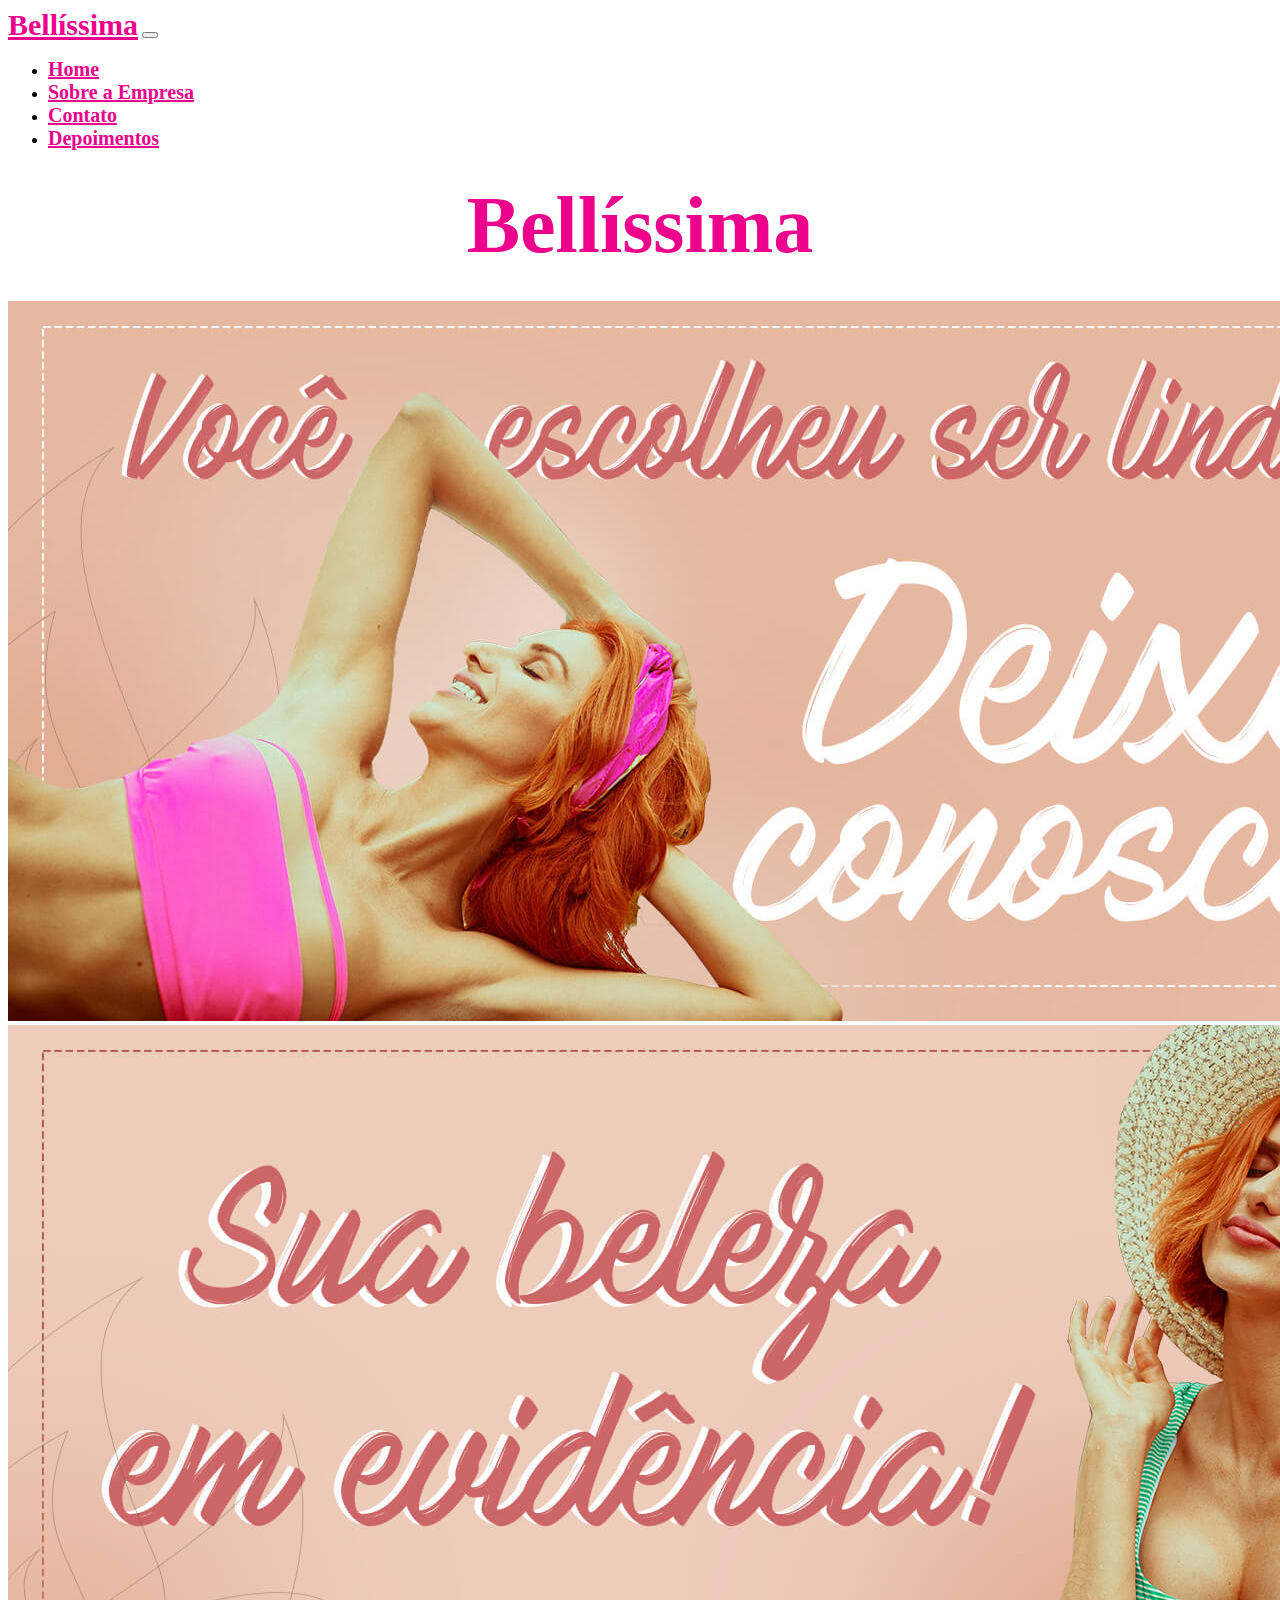
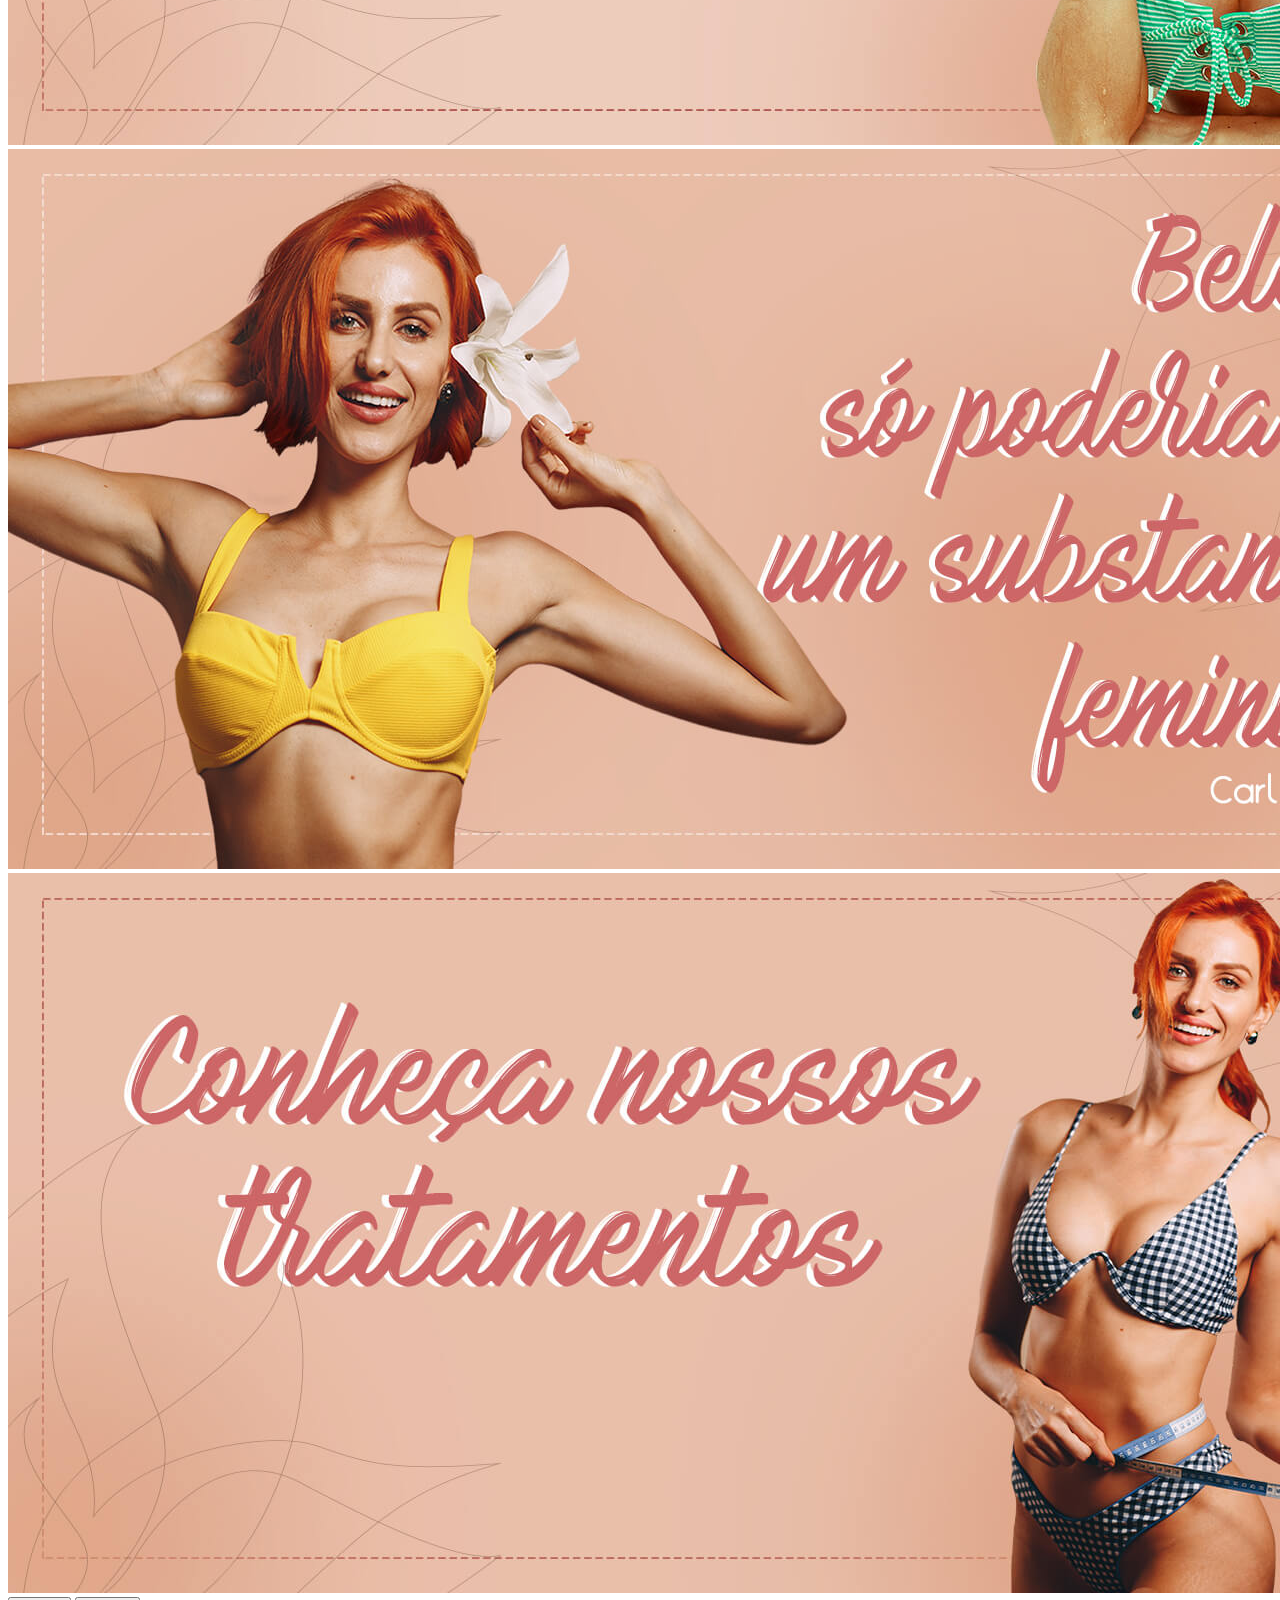
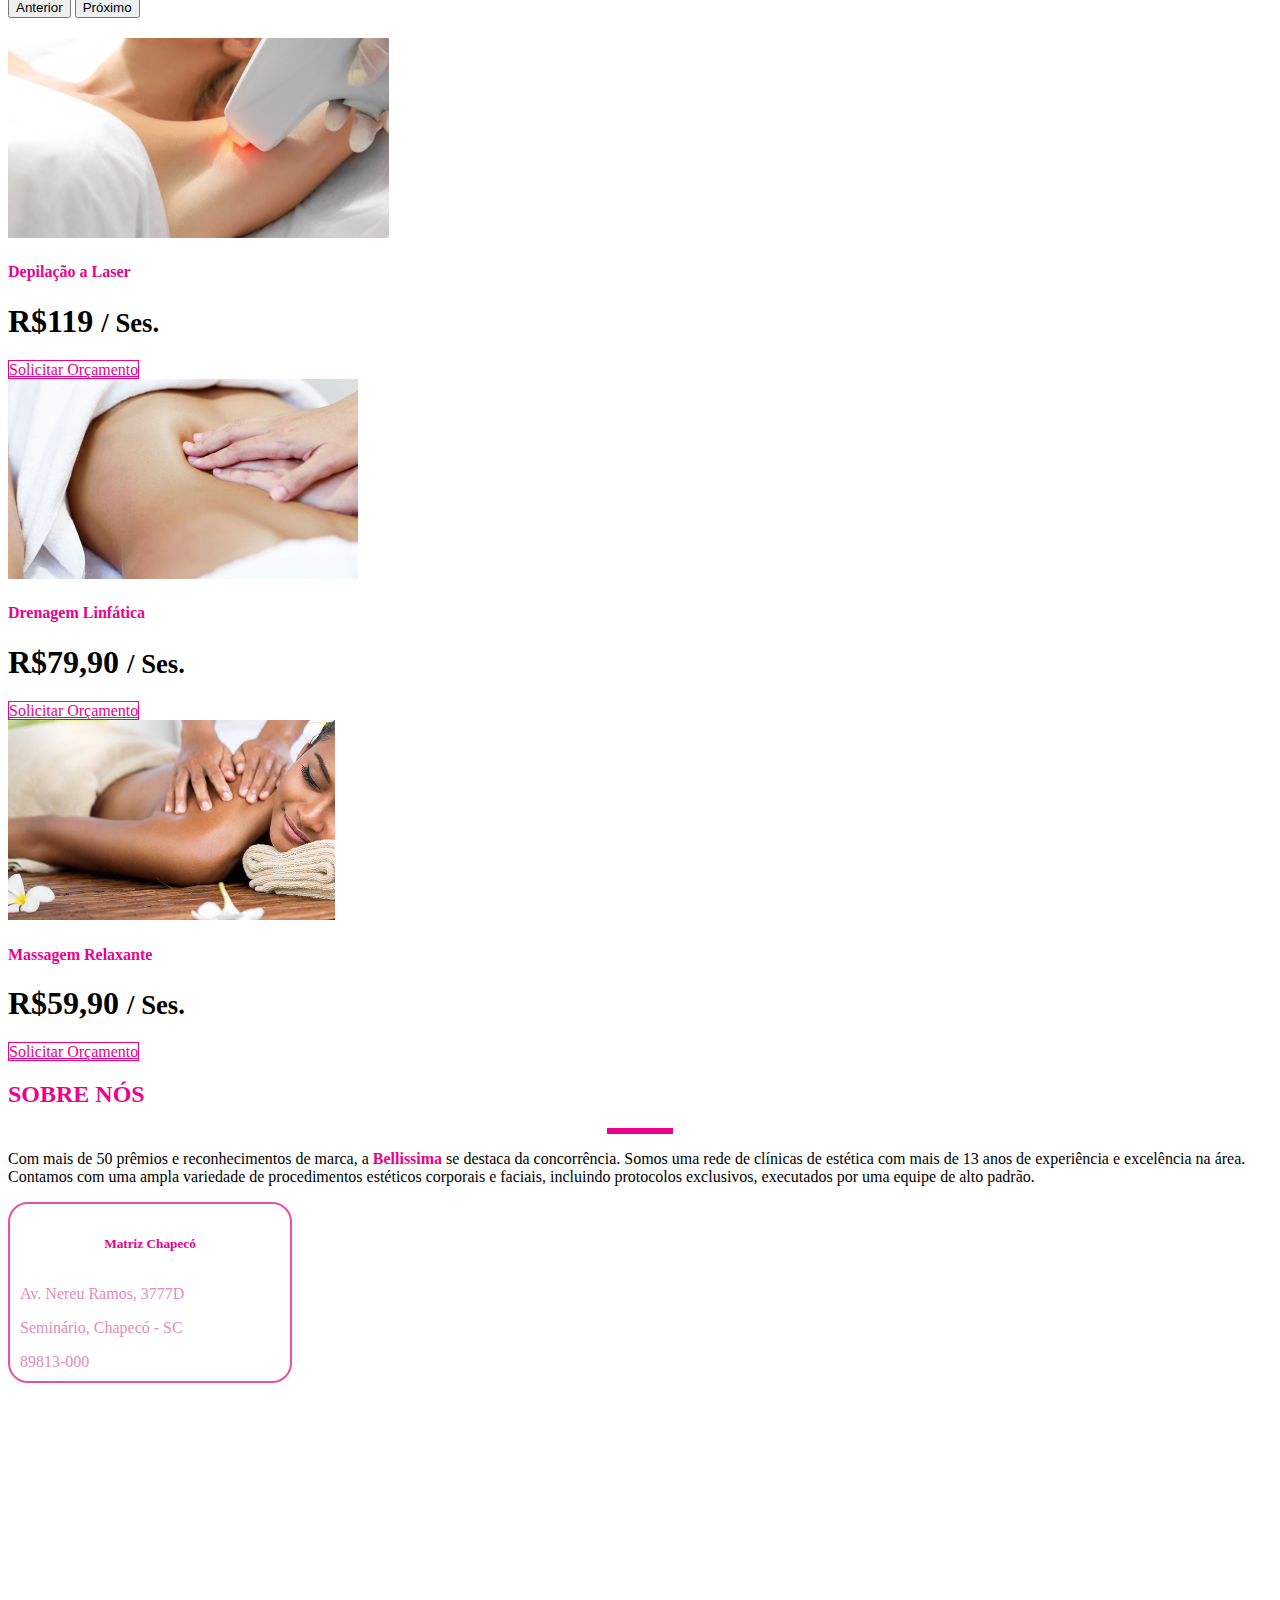
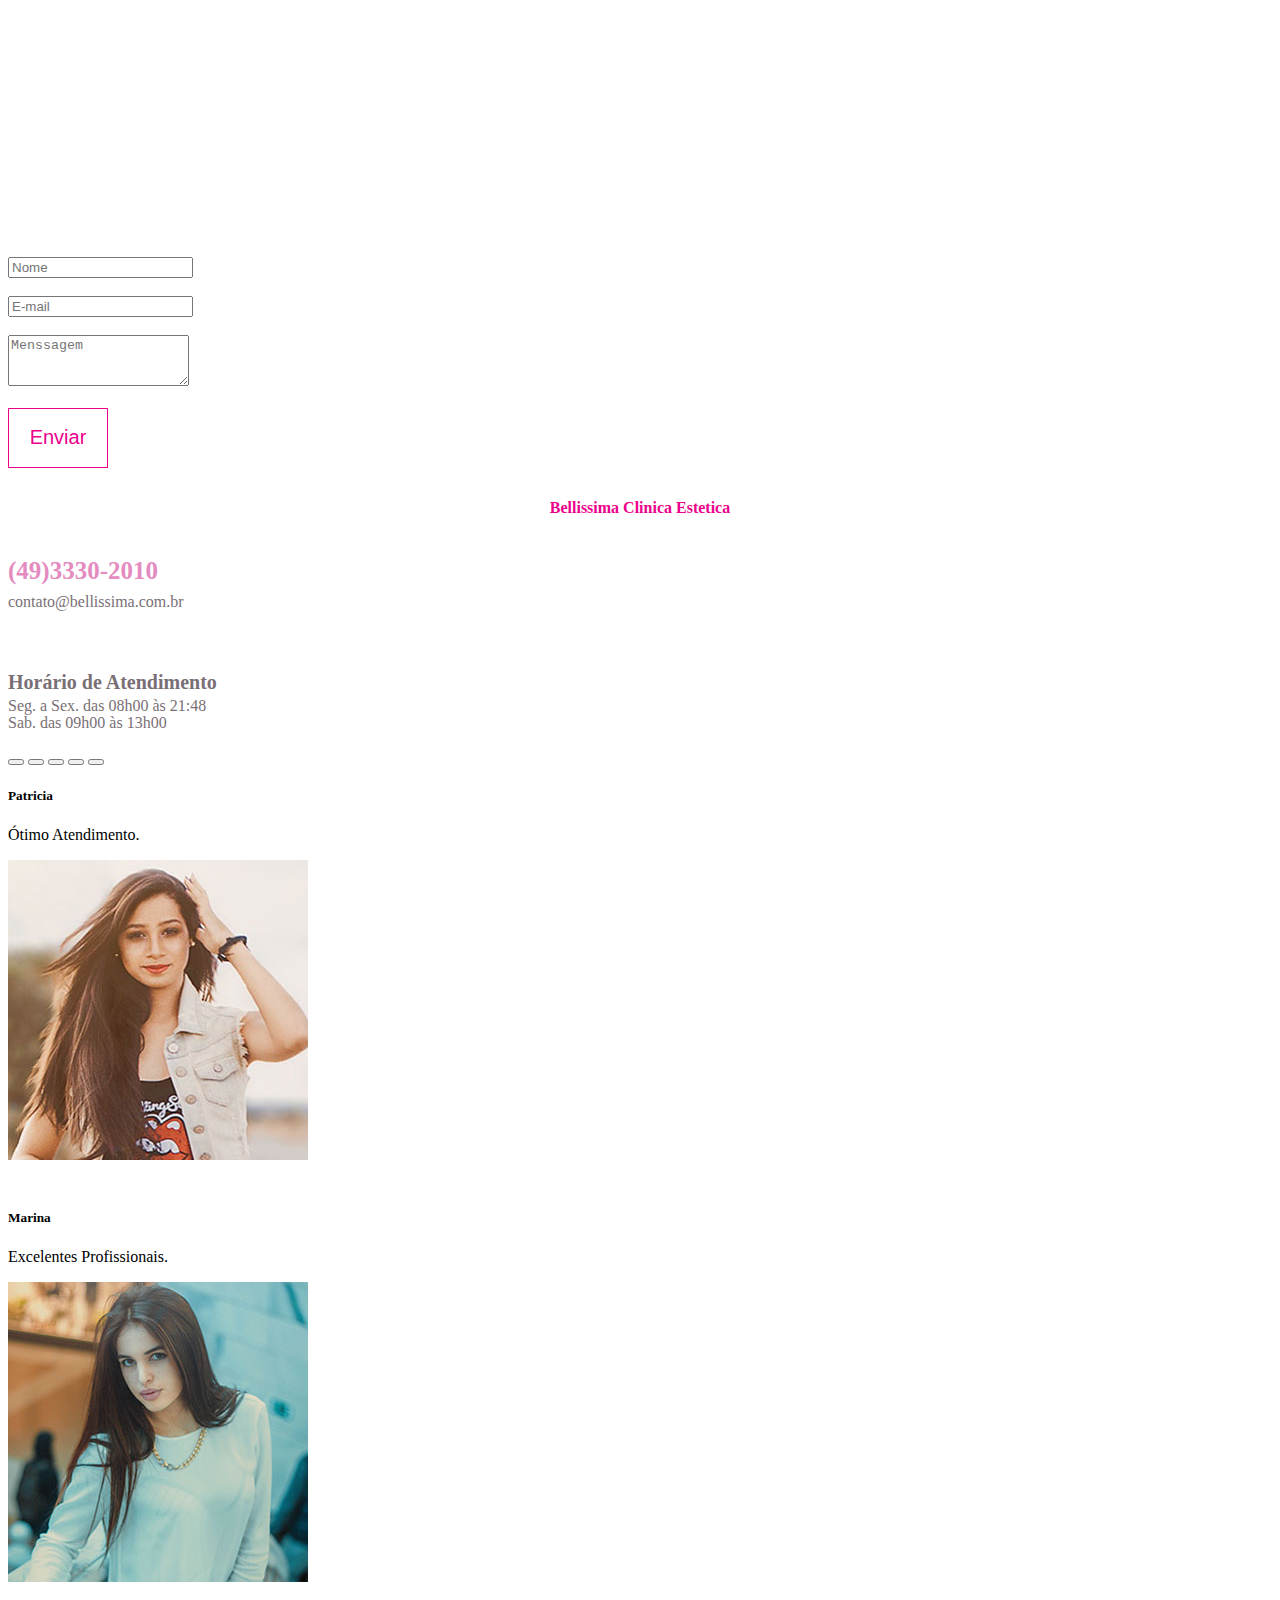
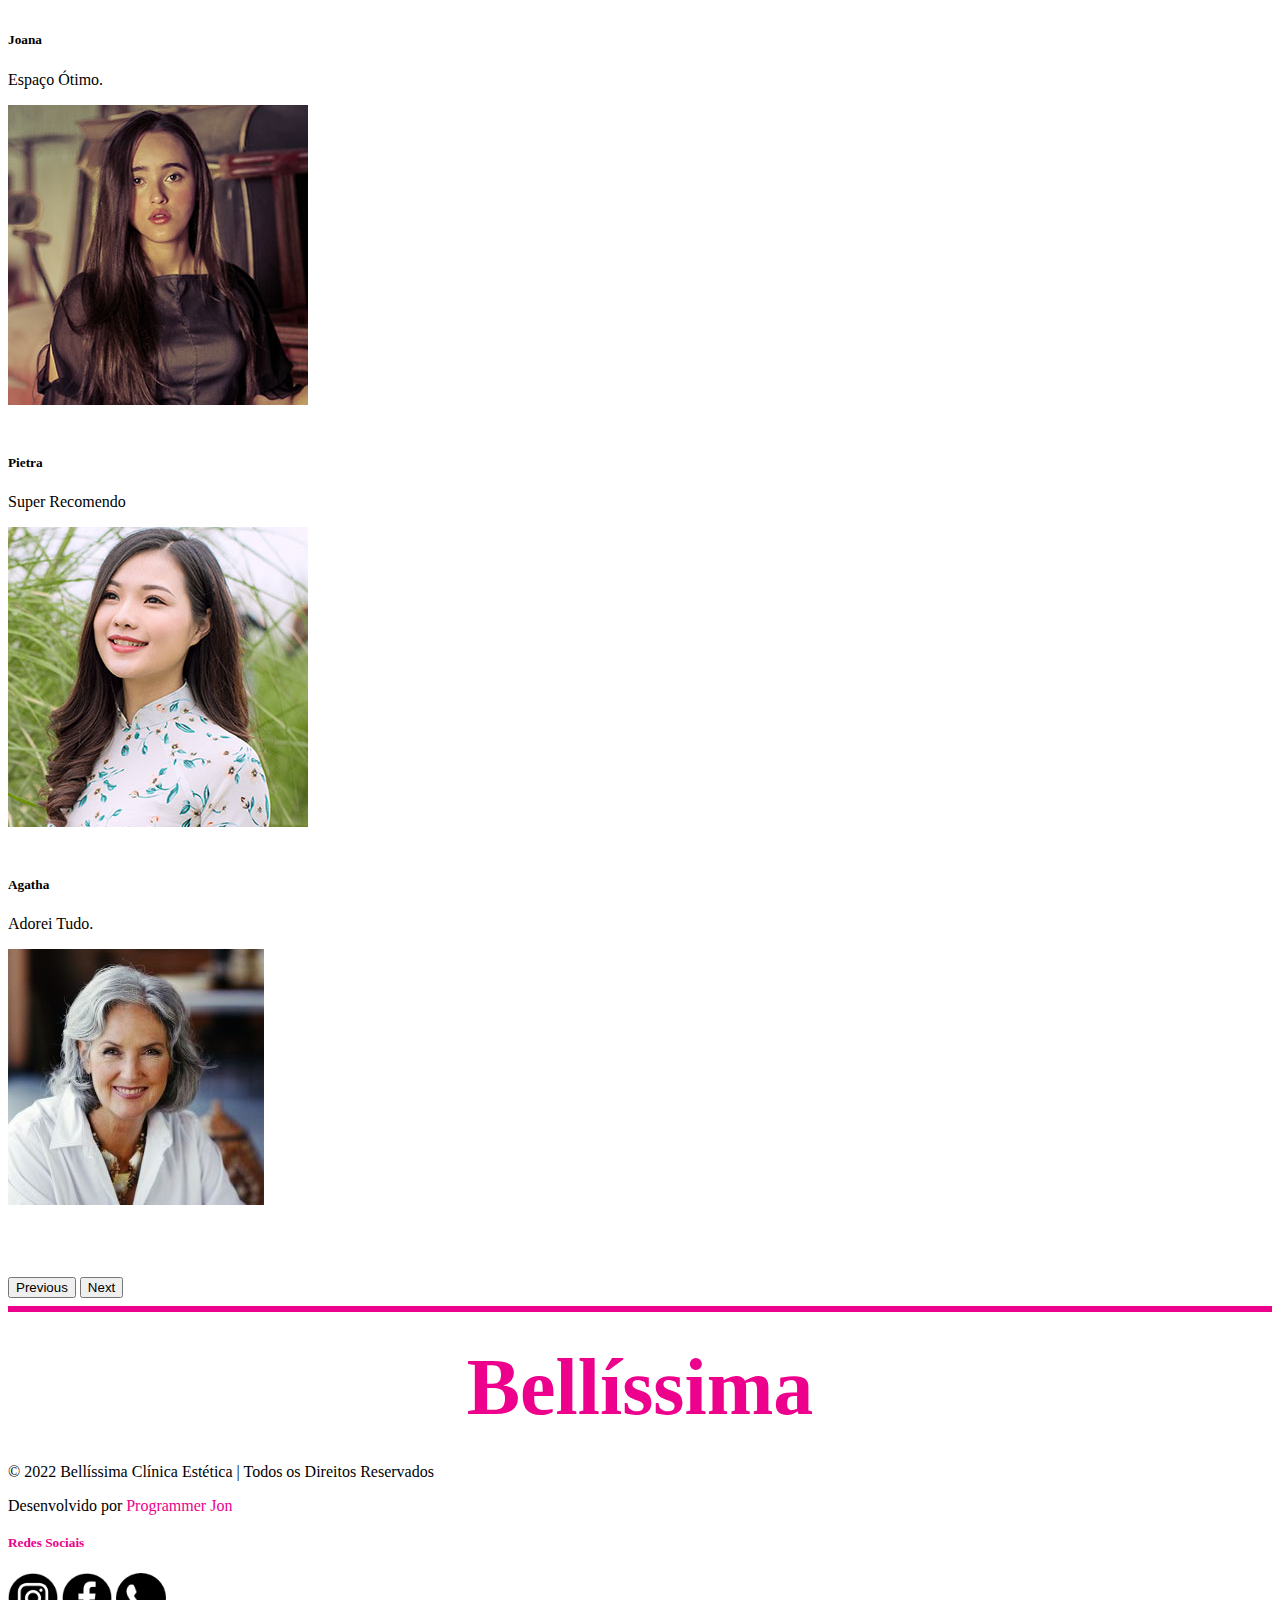
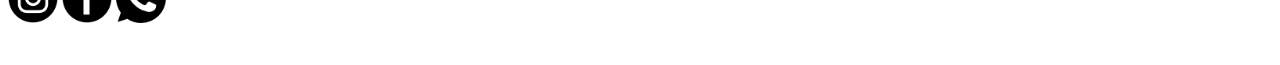
<file: index.html>
<!DOCTYPE html>
<html lang="pt-br">
  <head>
    <meta charset="UTF-8">
    <meta http-equiv="X-UA-Compatible" content="IE=edge">
    <meta name="viewport" content="width=device-width,initial-scale=1.0,maximum-scale=1.0">
    <meta charset="description" content="Salaão de Estética, Tratamentos Estéticos">
	  <meta name="keywords" content="estética,estéticos,salão,beleza,feminina">
	  <meta name="author" content="Programmer Jon">
    <link href="https://cdn.jsdelivr.net/npm/bootstrap@5.2.0/dist/css/bootstrap.min.css" rel="stylesheet" integrity="sha384-gH2yIJqKdNHPEq0n4Mqa/HGKIhSkIHeL5AyhkYV8i59U5AR6csBvApHHNl/vI1Bx" crossorigin="anonymous">
    <link rel="stylesheet" href="./css/style.css">
    <title>Bellíssima</title>
  </head>
  <body>
    
    <!--Container-->
    <div class="container">
        <!--Navbar-->
        <nav class="navbar navbar-expand-lg bg-light">
          <div class="container-fluid">
            <script src="https://cdn.lordicon.com/xdjxvujz.js"></script>
            <lord-icon src="https://cdn.lordicon.com/hvuelaml.json" trigger="hover" style="width:90px;height:72px"></lord-icon>     
            <a class="navbar-brand" href="index.html" id="texto-nav-home"><b>Bellíssima</b></a>
            <button class="navbar-toggler" type="button" data-bs-toggle="collapse" data-bs-target="#navbarNav" aria-controls="navbarNav" aria-expanded="false" aria-label="Toggle navigation">
              <span class="navbar-toggler-icon"></span>
            </button>
            <div class="collapse navbar-collapse" id="navbarNav">
              <ul class="navbar-nav">
                <li class="nav-item">
                  <a class="nav-link active" aria-current="page" href="index.html" id="texto-nav"><b>Home</b></a>
                </li>
                <li class="nav-item">
                  <a class="nav-link active" href="#sobre" id="texto-nav"><b>Sobre a Empresa</b></a>
                </li>
                <li class="nav-item">
                  <a class="nav-link active" href="#contato" id="texto-nav"><b>Contato</b></a>
                </li>
                <li class="nav-item">
                  <a class="nav-link active" href="#depoimento" id="texto-nav"><b>Depoimentos</b></a>
                </li>
              </ul>
            </div>
          </div>
        </nav>
        <!--Fim Navbar-->

            <div id="p-5 mb-4 bg-light rounded-4">
              <h1 id="nome-titulo"><b>Bellíssima</b></h1>
            </div>
      
      
      <!--Carossel-->
        <div id="carouselExampleInterval" class="carousel slide" data-bs-ride="carousel">
          <div class="carousel-inner">
            <div class="carousel-item active" data-bs-interval="10000">
              <img src="./imagens/slide-1.jpg" class="d-block w-100" alt="Ser Linda" title="Ser Linda">
            </div>
            <div class="carousel-item" data-bs-interval="2000">
              <img src="./imagens/slide-2.jpg" class="d-block w-100" alt="Sua Beleza" title="Sua Beleza">
            </div>
            <div class="carousel-item">
              <img src="./imagens/slide-3.jpg" class="d-block w-100" alt="Depoimento" title="Depoimento">
            </div>
            <div class="carousel-item">
              <img src="./imagens/slide-4.jpg" class="d-block w-100" alt="Tratamentos" title="Tratamentos">
            </div>
          </div>
          <button class="carousel-control-prev" type="button" data-bs-target="#carouselExampleInterval" data-bs-slide="prev">
            <span class="carousel-control-prev-icon" aria-hidden="true"></span>
            <span class="visually-hidden">Anterior</span>
          </button>
          <button class="carousel-control-next" type="button" data-bs-target="#carouselExampleInterval" data-bs-slide="next">
            <span class="carousel-control-next-icon" aria-hidden="true"></span>
            <span class="visually-hidden">Próximo</span>
          </button>
        </div>
        <!--Fim Carossel-->

        <!--Serviços-->
        <div class="p-5 mb-4 bg-light rounded-4" id="servicos">

          <div class="row">

            <!--card 1-->
            <div class="col-lg-4 col-sm-12">
              <div class="card mb-4 shadow-sm">
                <img src="./imagens/depilacao.jpg" class="card-img-top" alt="Depilação" id="img-card">
                <div class="card-header">
                  <h4 class="my-0 font-weight-normal text-center" id="titulo-card">Depilação a Laser</h4>
                </div>
                <div class="card-body">
                  <h1 class="card-title pricing-card-title">R$119 <small class="text-muted">/ Ses.</small></h1>
                  <a id="botao" class="btn btn-lg btn-block" href="servico1.html" target="_blank">Solicitar Orçamento</a>
                </div>
              </div>
            </div>
            <!--fim card-->

            <!--card 2-->
            <div class="col-lg-4 col-sm-12">
              <div class="card mb-4 shadow-sm">
                <img src="./imagens/drenagem.jpg" class="card-img-top" alt="Drenagem" id="img-card">
                <div class="card-header">
                  <h4 class="my-0 font-weight-normal text-center" id="titulo-card">Drenagem Linfática</h4>
                </div>
                <div class="card-body">
                  <h1 class="card-title pricing-card-title">R$79,90 <small class="text-muted">/ Ses.</small></h1>
                  <a id="botao" class="btn btn-lg btn-block" href="servico2.html" target="_blank">Solicitar Orçamento</a>
                </div>
              </div>
            </div>
            <!--fim card-->

            <!--card 3-->
            <div class="col-lg-4 col-sm-12">
              <div class="card mb-4 shadow-sm">
                <img src="./imagens/massagem.jpg" class="card-img-top" alt="Massagem" id="img-card">
                <div class="card-header">
                  <h4 class="my-0 font-weight-normal text-center" id="titulo-card">Massagem Relaxante</h4>
                </div>
                <div class="card-body">
                  <h1 class="card-title pricing-card-title">R$59,90 <small class="text-muted">/ Ses.</small></h1>
                  <a id="botao" class="btn btn-lg btn-block" href="servico3.html" target="_blank">Solicitar Orçamento</a>
                </div>
              </div>
            </div>
            <!--fim card-->
          </div>
        </div>
        <!--Fim Serviços-->

      <!--Sobre-->
      <div class="p-5 mb-4 bg-light rounded-4" id="sobre">

        <div class="row">

          <!--texto-->
          <div class="col-lg-6 col-sm-12">
            <h2 id="nome-titulo2"><b>SOBRE NÓS</b></h2>
            <hr id="hr1">
            <p> Com mais de 50 prêmios e reconhecimentos de marca,
            a <b style="color: #EC008C;">Bellissima</b> se destaca da concorrência. 
            Somos uma rede de clínicas de estética com mais de 13 anos de experiência e excelência na área.
            Contamos com uma ampla variedade de procedimentos estéticos corporais e faciais, incluindo protocolos exclusivos, 
            executados por uma equipe de alto padrão.</p>

            <div id="endereco">
              <h5 id="h5-sobre">Matriz Chapecó</h5>
              <p id="p-sobre">Av. Nereu Ramos, 3777D</p>
              <p id="p-sobre">Seminário, Chapecó - SC</p>
              <p id="p-sobre">89813-000</p>
            </div>
          </div>       
          <!--fim texto-->      

          <!--imagem-->
          <div class="col-lg-6 col-sm-12">
            <iframe src="https://www.google.com/maps/embed?pb=!1m18!1m12!1m3!1d4346.241896322477!2d-52.602301401399906!3d-27.134385947854113!2m3!1f0!2f0!3f0!3m2!1i1024!2i768!4f13.1!3m3!1m2!1s0x94e4b6a18142c0a3%3A0x8b11ef4e1a2c80bd!2sUnoesc%20Chapec%C3%B3!5e0!3m2!1spt-BR!2sbr!4v1661903658872!5m2!1spt-BR!2sbr" style="border:0;" allowfullscreen="" loading="lazy" referrerpolicy="no-referrer-when-downgrade" id="mapa"></iframe>
          </div>
          <!--imagem-->

        </div>
      </div>
      <!--Fim Sobre-->

      <!--Contato-->
      <div class="p-5 mb-4 bg-light rounded-4" id="contato">
        
        <div class="row">

          <div class="col-lg-6 col-sm-12">
            <!--form-->
            <form>
              
                <div class="col-lg-6 col-sm-12">
                  <input type="text" class="form-control" placeholder="Nome" aria-label="First name">
                </div>
                <br>
                <div class="col-lg-6 col-sm-12">
                  <input type="email" class="form-control" id="inputEmail4" placeholder="E-mail">
                </div>
                <br>
                <div class="col-lg-6 col-sm-12">
                  <textarea class="form-control" rows="3" placeholder="Menssagem"></textarea>
                </div>  
                <br>
                <button type="submit" class="btn mb-3" id="botao1">Enviar</button>
            </form>
            <!--form-->
          </div>

          <!--Contato-->
          <div class="col-lg-6 col-sm-12">
            <div>
              <h4 id="h4-contato">Bellissima Clinica Estetica</h4>
              <p id="p-contato1" class="text-center"><b>(49)3330-2010</b></p>
              <p id="p-contato" class="text-center">contato@bellissima.com.br</p>
              <p id="p-contato2" class="text-center"><b>Horário de Atendimento</b></p>
              <p id="p-contato" class="text-center">Seg. a Sex. das 08h00 às 21:48</p>
              <p id="p-contato" class="text-center">Sab. das 09h00 às 13h00</p>
            </div>
          </div>
          <!--Contato-->
        </div>


        
      </div>
      <!--Fim Contato-->

      <!--Depoimentos-->
      <div class="p-5 mb-4 bg-light rounded-4" id="depoimento">
        
        <!--carossel-->
        <div id="carouselExampleDark" class="carousel carousel-dark slide" data-bs-ride="carousel">
          <div class="carousel-indicators">
            <button type="button" data-bs-target="#carouselExampleDark" data-bs-slide-to="0" class="active" aria-current="true" aria-label="Slide 1"></button>
            <button type="button" data-bs-target="#carouselExampleDark" data-bs-slide-to="1" aria-label="Slide 2"></button>
            <button type="button" data-bs-target="#carouselExampleDark" data-bs-slide-to="2" aria-label="Slide 3"></button>
            <button type="button" data-bs-target="#carouselExampleDark" data-bs-slide-to="3" aria-label="Slide 4"></button>
            <button type="button" data-bs-target="#carouselExampleDark" data-bs-slide-to="4" aria-label="Slide 5"></button>
          </div>
          <div class="carousel-inner">
            <div class="carousel-item active" data-bs-interval="10000">
              <div class=" text-center d-block" id="car-item">
                <div class="row">
                  <div class="col-lg-3 col-sm-4 text-center">
                    <h5>Patricia</h5>
                    <p>Ótimo Atendimento.</p>
                  </div>
                  <div class="col-lg-9 col-sm-8">
                    <img src="./imagens/img1.jpg" alt="">
                  </div>
                </div>
              </div>
            </div>
            <div class="carousel-item" data-bs-interval="2000">
              <div class=" text-center d-block" id="car-item">
                <div class="row">
                  <div class="col-lg-3 col-sm-4 text-center">
                    <h5>Marina</h5>
                    <p>Excelentes Profissionais.</p>
                  </div>
                  <div class="col-lg-9 col-sm-8">
                    <img src="./imagens/img2.jpg" alt="">
                  </div>
                </div>
              </div>
            </div>
            <div class="carousel-item">
              <div class=" text-center d-block" id="car-item">
                <div class="row">
                  <div class="col-lg-3 col-sm-4 text-center">
                    <h5>Joana</h5>
                    <p>Espaço Ótimo.</p>
                  </div>
                  <div class="col-lg-9 col-sm-8">
                    <img src="./imagens/img3.jpg" alt="">
                  </div>
                </div>
              </div>
            </div>
            <div class="carousel-item">
              <div class=" text-center d-block" id="car-item">
                <div class="row">
                  <div class="col-lg-3 col-sm-4 text-center">
                    <h5>Pietra</h5>
                    <p>Super Recomendo</p>
                  </div>
                  <div class="col-lg-9 col-sm-8">
                    <img src="./imagens/img4.jpg" alt="">
                  </div>
                </div>
              </div>
            </div>
            <div class="carousel-item">
              <div class=" text-center d-block" id="car-item">
                <div class="row">
                  <div class="col-lg-3 col-sm-4">
                    <h5 class="text-center">Agatha</h5>
                    <p>Adorei Tudo.</p>
                  </div>
                  <div class="col-lg-9 col-sm-8">
                    <img src="./imagens/img5.jpg" alt="">
                  </div>
                </div>
              </div>
            </div>
          </div>
          <button class="carousel-control-prev" type="button" data-bs-target="#carouselExampleDark" data-bs-slide="prev">
            <span class="carousel-control-prev-icon" aria-hidden="true"></span>
            <span class="visually-hidden">Previous</span>
          </button>
          <button class="carousel-control-next" type="button" data-bs-target="#carouselExampleDark" data-bs-slide="next">
            <span class="carousel-control-next-icon" aria-hidden="true"></span>
            <span class="visually-hidden">Next</span>
          </button>
        </div>
        <!--carossel-->

      </div>
      <!--Fim Depoimentos-->


      <hr id="hr">
      <!--Rodapé-->
      <footer>

        <div class="row">
          <div class="col-lg-3 col-sm-12 ">
            <h1 id="nome-titulo"><b>Bellíssima</b></h1>
          </div><!--logo-->

          <div class="col-lg-6 col-sm-12 text-center">
            <p id="direitos">© 2022 Bellíssima Clínica Estética | Todos os Direitos Reservados</p>
            <p>Desenvolvido por <a href="https://www.instagram.com/programmerjon/" target="_blank" id="jon">Programmer Jon</a></p>
          </div><!--Direitos-->

          <div class="col-lg-3 col-sm-12 text-center">
            <h5 id="midias-texto">Redes Sociais</h5>
            <a href="https://www.instagram.com/programmerjon/" target="_blank"><img src="./imagens/instagram.png" alt="instagram" id="midias"></a>
            <a href="https://www.instagram.com/programmerjon/" target="_blank"><img src="./imagens/facebook.png" alt="instagram" id="midias"></a>
            <a href="https://api.whatsapp.com/send?phone=5549999518551&text=Ol%C3%A1%2C%20Gostaria%20de%20Saber%20Mais%20Sobre%20os%20Servi%C3%A7os" target="_blank"><img src="./imagens/whatsapp.png" alt="whatsapp" id="midias"></a>
          </div><!--midias-->

        </div>
      </footer>
      <!--Fim Rodapé-->


    </div>
    <!--Fim container-->


    <script src="https://cdn.jsdelivr.net/npm/bootstrap@5.2.0/dist/js/bootstrap.bundle.min.js" integrity="sha384-A3rJD856KowSb7dwlZdYEkO39Gagi7vIsF0jrRAoQmDKKtQBHUuLZ9AsSv4jD4Xa" crossorigin="anonymous"></script>
  </body>
</html>
</file>
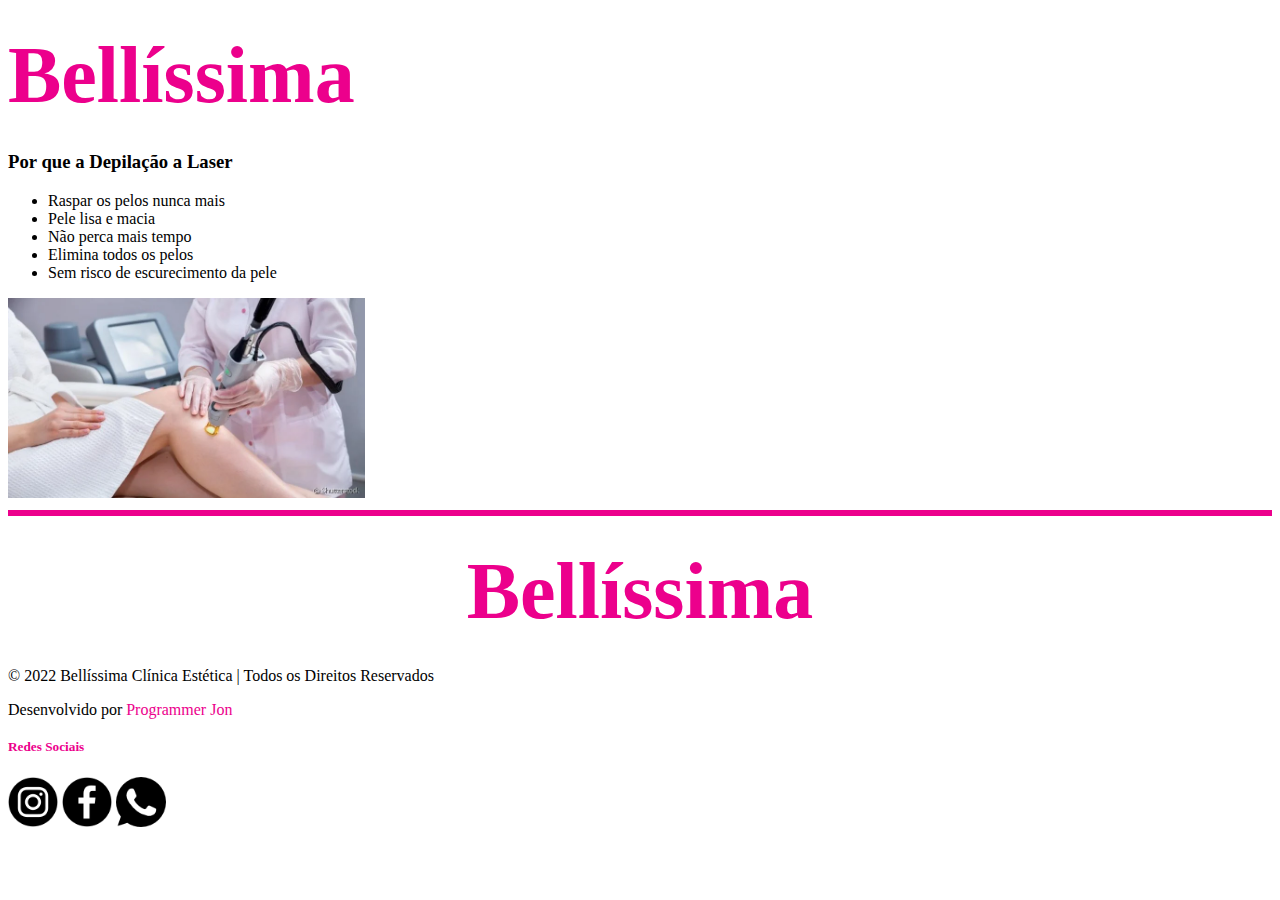
<file: servico1.html>
<!DOCTYPE html>
<html lang="pt-br">
  <head>
    <meta charset="UTF-8">
    <meta http-equiv="X-UA-Compatible" content="IE=edge">
    <meta name="viewport" content="width=device-width,initial-scale=1.0,maximum-scale=1.0">
    <meta charset="description" content="Salaão de Estética, Tratamentos Estéticos">
	  <meta name="keywords" content="estética,estéticos,salão,beleza,feminina">
	  <meta name="author" content="Programmer Jon">
    <link href="https://cdn.jsdelivr.net/npm/bootstrap@5.2.0/dist/css/bootstrap.min.css" rel="stylesheet" integrity="sha384-gH2yIJqKdNHPEq0n4Mqa/HGKIhSkIHeL5AyhkYV8i59U5AR6csBvApHHNl/vI1Bx" crossorigin="anonymous">
    <link rel="stylesheet" href="./css/style.css">
    <title>Bellíssima</title>
  </head>
  <body>
    <div class="container">

        <div id="p-5 mb-4 bg-light rounded-4">
            <h1 id="nome-titulo-ser"><b>Bellíssima</b></h1>
        </div>

        <div id="p-5 mb-4 bg-light rounded-4">
            <div class="row">

                <div class="col-lg-6 col-sm-12">
                    <h3>Por que a <b>Depilação a Laser</b></h3>
                    <p>
                        <ul>
                            <li>Raspar os pelos nunca mais</li>
                            <li>Pele lisa e macia</li>
                            <li>Não perca mais tempo</li>
                            <li>Elimina todos os pelos</li>
                            <li>Sem risco de escurecimento da pele</li>
                        </ul>
                    </p>
                </div>

                <div class="col-lg-6 col-sm-12">
                    <img src="./imagens/depilacao2.jpg" alt="" id="img-card">
                </div>

            </div>
        </div>












        <hr id="hr">
        <!--Rodapé-->
        <footer>

        <div class="row">
            <div class="col-lg-3 col-sm-12 ">
            <h1 id="nome-titulo"><b>Bellíssima</b></h1>
            </div><!--logo-->

            <div class="col-lg-6 col-sm-12 text-center">
            <p id="direitos">© 2022 Bellíssima Clínica Estética | Todos os Direitos Reservados</p>
            <p>Desenvolvido por <a href="https://www.instagram.com/programmerjon/" target="_blank" id="jon">Programmer Jon</a></p>
            </div><!--Direitos-->

            <div class="col-lg-3 col-sm-12 text-center">
            <h5 id="midias-texto">Redes Sociais</h5>
            <a href="https://www.instagram.com/programmerjon/" target="_blank"><img src="./imagens/instagram.png" alt="instagram" id="midias"></a>
            <a href="https://www.instagram.com/programmerjon/" target="_blank"><img src="./imagens/facebook.png" alt="instagram" id="midias"></a>
            <a href="https://api.whatsapp.com/send?phone=5549999518551&text=Ol%C3%A1%2C%20Gostaria%20de%20Saber%20Mais%20Sobre%20os%20Servi%C3%A7os" target="_blank"><img src="./imagens/whatsapp.png" alt="whatsapp" id="midias"></a>
            </div><!--midias-->

        </div>
        </footer>
        <!--Fim Rodapé-->


    </div>
    <!--Fim container-->


  <script src="https://cdn.jsdelivr.net/npm/bootstrap@5.2.0/dist/js/bootstrap.bundle.min.js" integrity="sha384-A3rJD856KowSb7dwlZdYEkO39Gagi7vIsF0jrRAoQmDKKtQBHUuLZ9AsSv4jD4Xa" crossorigin="anonymous"></script>
</body>
</html>
</file>
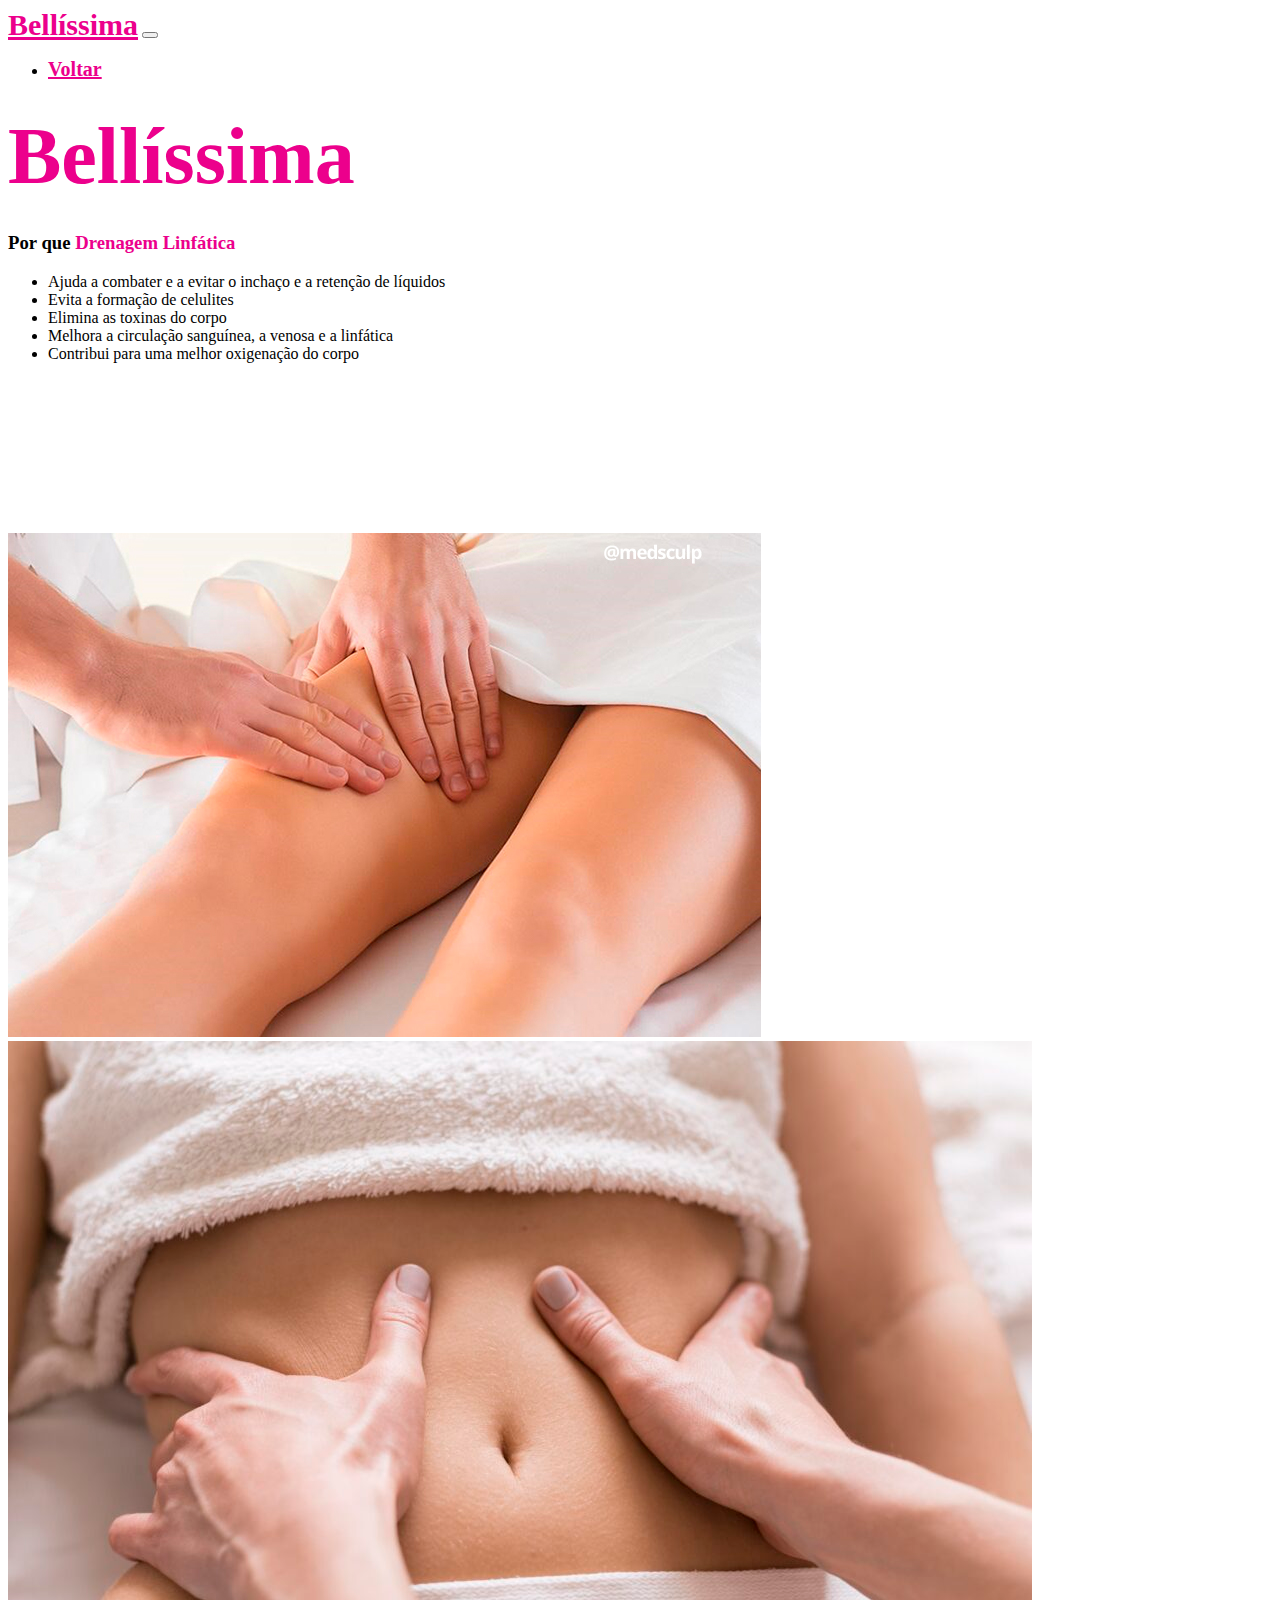
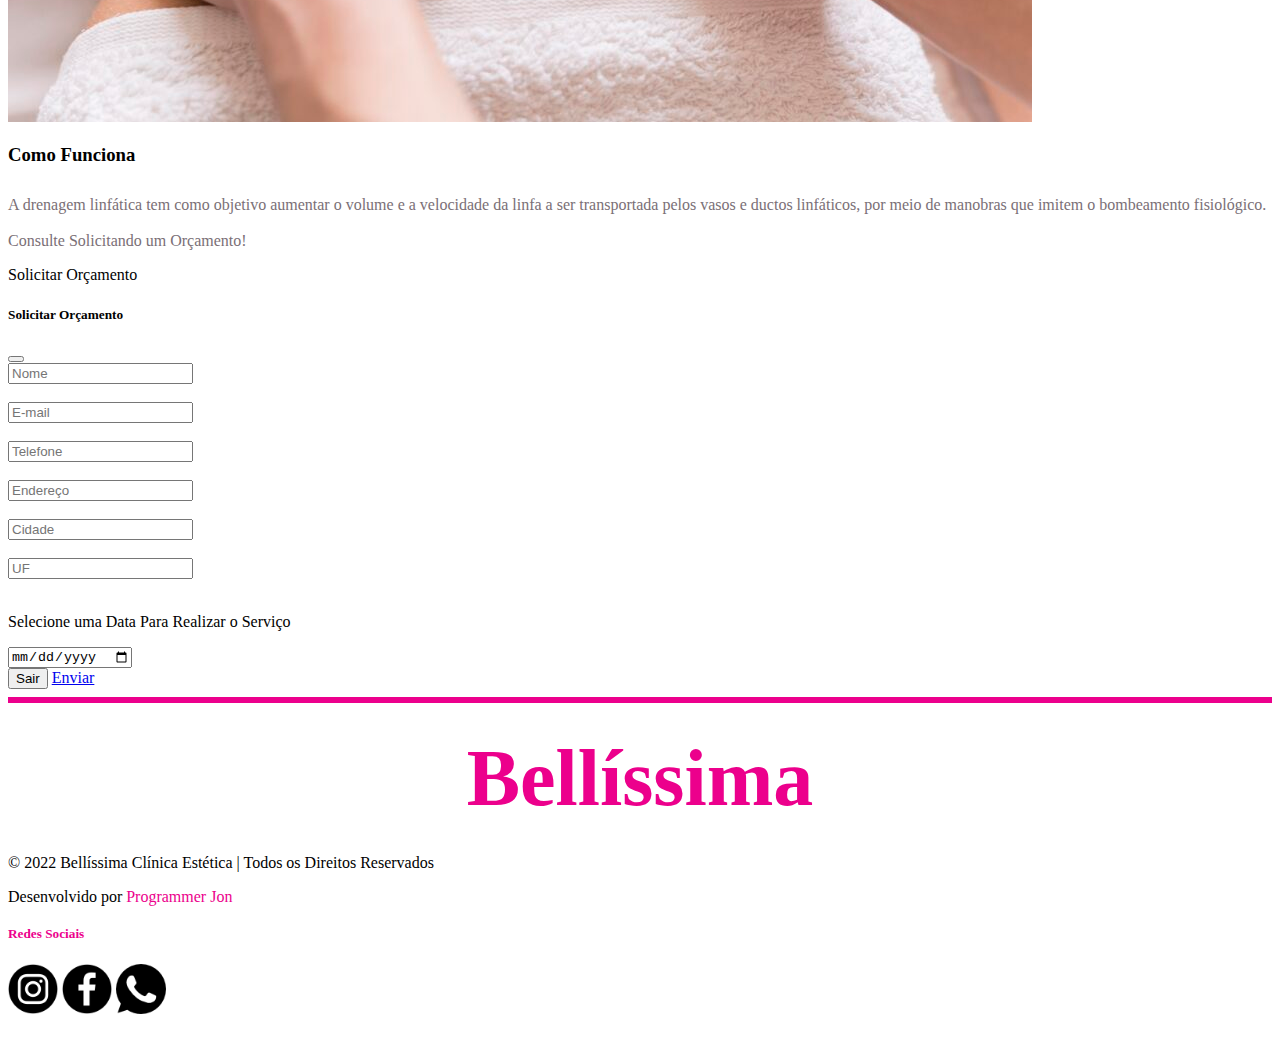
<file: servico2.html>
<!DOCTYPE html>
<html lang="pt-br">
  <head>
    <meta charset="UTF-8">
    <meta http-equiv="X-UA-Compatible" content="IE=edge">
    <meta name="viewport" content="width=device-width,initial-scale=1.0,maximum-scale=1.0">
    <meta charset="description" content="Salaão de Estética, Tratamentos Estéticos">
	  <meta name="keywords" content="estética,estéticos,salão,beleza,feminina">
	  <meta name="author" content="Programmer Jon">
    <link href="https://cdn.jsdelivr.net/npm/bootstrap@5.2.0/dist/css/bootstrap.min.css" rel="stylesheet" integrity="sha384-gH2yIJqKdNHPEq0n4Mqa/HGKIhSkIHeL5AyhkYV8i59U5AR6csBvApHHNl/vI1Bx" crossorigin="anonymous">
    <link rel="stylesheet" href="./css/style.css">
    <title>Bellíssima</title>
  </head>
  <body>
    <div class="container">

        <nav class="navbar navbar-expand-lg bg-light">
            <div class="container-fluid">
              <script src="https://cdn.lordicon.com/xdjxvujz.js"></script>
              <lord-icon src="https://cdn.lordicon.com/hvuelaml.json" trigger="hover" style="width:90px;height:72px"></lord-icon>     
              <a class="navbar-brand" href="index.html" id="texto-nav-home"><b>Bellíssima</b></a>
              <button class="navbar-toggler" type="button" data-bs-toggle="collapse" data-bs-target="#navbarNav" aria-controls="navbarNav" aria-expanded="false" aria-label="Toggle navigation">
                <span class="navbar-toggler-icon"></span>
              </button>
              <div class="collapse navbar-collapse" id="navbarNav">
                <ul class="navbar-nav">
                  <li class="nav-item">
                    <a class="nav-link active" aria-current="page" href="index.html" id="texto-nav"><b>Voltar</b></a>
                  </li>
                </ul>
              </div>
            </div>
          </nav>

        <div id="p-5 mb-4 bg-light rounded-4">
            <h1 id="nome-titulo-ser"><b>Bellíssima</b></h1>
        </div>
          

        <div class="p-5 mb-4 bg-light rounded-4">

            <div class="row">

                <div class="col-lg-6 col-sm-12">
                    <h3 id="tit-ser">Por que <b style="color: #EC008C;">Drenagem Linfática</b></h3>
                        <p>
                            <ul>
                                <li id="li-ser">Ajuda a combater e a evitar o inchaço e a retenção de líquidos</li>
                                <li id="li-ser">Evita a formação de celulites</li>
                                <li id="li-ser">Elimina as toxinas do corpo</li>
                                <li id="li-ser">Melhora a circulação sanguínea, a venosa e a linfática</li>
                                <li id="li-ser1">Contribui para uma melhor oxigenação do corpo</li>
                            </ul>
                        </p>
                        
                        <iframe id="video" src="https://www.youtube.com/embed/w9wVmpTKtdU" frameborder="0" allow="accelerometer; autoplay; clipboard-write; encrypted-media; gyroscope; picture-in-picture" allowfullscreen></iframe>
                </div>
    
                <div class="col-lg-6 col-sm-12">
                        <img src="./imagens/drenagem1.jpg" alt="" id="img-card-ser1">
                        <img src="./imagens/drenagem2.jpg" alt="" id="img-card-ser1">
                </div>
            </div>
        </div>

        <div class="p-5 mb-4 bg-light rounded-4">

            <div class="row">

                <div class="col-lg-9 col-sm-12">
                    <h3 id="h3-contato"><b>Como Funciona</b></h3>
                    <p id="p-contato" style="margin-top: 30px;">A drenagem linfática tem como objetivo aumentar o volume e a velocidade da linfa a ser transportada pelos vasos e ductos linfáticos, por meio de manobras que imitem o bombeamento fisiológico. 
                    <br>
                        <br>
                    Consulte Solicitando um Orçamento!</p>
                </div>
                
                <div class="col-lg-3 col-sm-12">
                    <a id="botao-ser" class="btn btn-lg btn-block" data-bs-toggle="modal" data-bs-target="#orcamento" target="_blank">Solicitar Orçamento</a>
                </div>

                <!-- Modal -->
                <div class="modal fade" id="orcamento" tabindex="-1" aria-labelledby="orcamentoLabel" aria-hidden="true">
                    <div class="modal-dialog">
                    <div class="modal-content">
                        <div class="modal-header">
                        <h5 class="modal-title" id="orcamentoLabel">Solicitar Orçamento</h5>
                        <button type="button" class="btn-close" data-bs-dismiss="modal" aria-label="Close"></button>
                        </div>
                        <div class="modal-body">
                            <form>
                                <div class="row">
                                    <div class="col">
                                        <input type="text" class="form-control" placeholder="Nome" aria-label="First name">
                                    </div>
                                    <br>
                                    <div class="col">
                                        <input type="email" class="form-control" id="inputEmail4" placeholder="E-mail">
                                    </div>
                                </div>
                                <br>
                                <div class="row">
                                    <div class="col">
                                        <input type="text" class="form-control" placeholder="Telefone" aria-label="First name">
                                    </div>
                                    <br> 
                                    <div class="col">
                                        <input type="text" class="form-control" id="inputAddress" placeholder="Endereço" aria-label="First name">
                                    </div>
                                </div>
                                <br>
                                <div class="row">
                                    <div class="col">
                                        <input type="text" class="form-control" id="inputCity" placeholder="Cidade" aria-label="First name">
                                    </div>
                                    <br>
                                    <div class="col">
                                        <input type="text" class="form-control" id="inputState" placeholder="UF" aria-label="First name">
                                    </div>
                                </div>
                                <br>
                                <div class="row">
                                    <div class="col">
                                        <p>Selecione uma Data Para Realizar o Serviço</p>
                                    </div>
                                    <div class="col">
                                        <input type="date" class="form-control" id="date">
                                    </div>
                                </div>
                            </form>
                        </div>
                        <div class="modal-footer">
                        <button type="button" class="btn btn-secondary" data-bs-dismiss="modal">Sair</button>
                        <a id="botao-modal" class="btn" href="servico2.html">Enviar</a>
                        </div>
                    </div>
                    </div>
                </div>
                

            </div>
        </div>













        <hr id="hr">
        <!--Rodapé-->
        <footer>

        <div class="row">
            <div class="col-lg-3 col-sm-12 ">
            <h1 id="nome-titulo"><b>Bellíssima</b></h1>
            </div><!--logo-->

            <div class="col-lg-6 col-sm-12 text-center">
            <p id="direitos">© 2022 Bellíssima Clínica Estética | Todos os Direitos Reservados</p>
            <p>Desenvolvido por <a href="https://www.instagram.com/programmerjon/" target="_blank" id="jon">Programmer Jon</a></p>
            </div><!--Direitos-->

            <div class="col-lg-3 col-sm-12 text-center">
            <h5 id="midias-texto">Redes Sociais</h5>
            <a href="https://www.instagram.com/programmerjon/" target="_blank"><img src="./imagens/instagram.png" alt="instagram" id="midias"></a>
            <a href="https://www.instagram.com/programmerjon/" target="_blank"><img src="./imagens/facebook.png" alt="instagram" id="midias"></a>
            <a href="https://api.whatsapp.com/send?phone=5549999518551&text=Ol%C3%A1%2C%20Gostaria%20de%20Saber%20Mais%20Sobre%20os%20Servi%C3%A7os" target="_blank"><img src="./imagens/whatsapp.png" alt="whatsapp" id="midias"></a>
            </div><!--midias-->

        </div>
        </footer>
        <!--Fim Rodapé-->


    </div>
    <!--Fim container-->


  <script src="https://cdn.jsdelivr.net/npm/bootstrap@5.2.0/dist/js/bootstrap.bundle.min.js" integrity="sha384-A3rJD856KowSb7dwlZdYEkO39Gagi7vIsF0jrRAoQmDKKtQBHUuLZ9AsSv4jD4Xa" crossorigin="anonymous"></script>
</body>
</html>
</file>
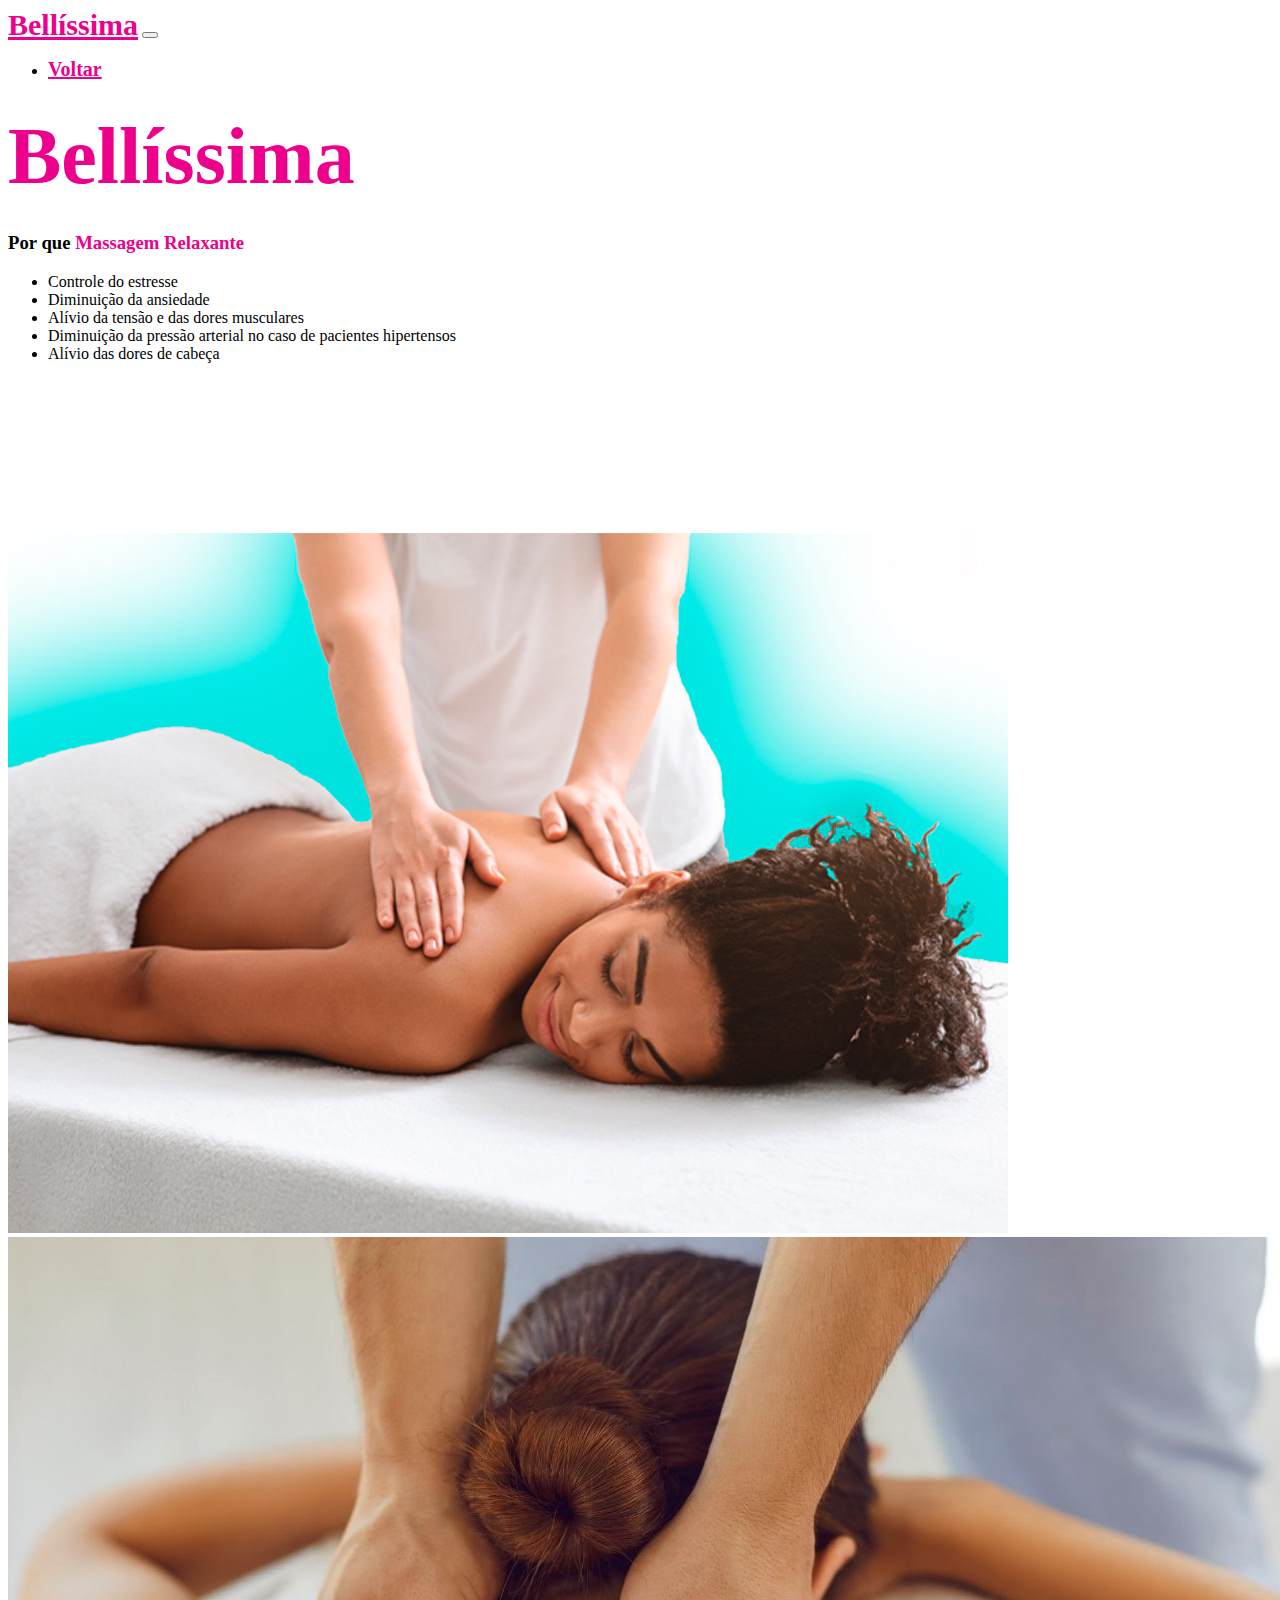
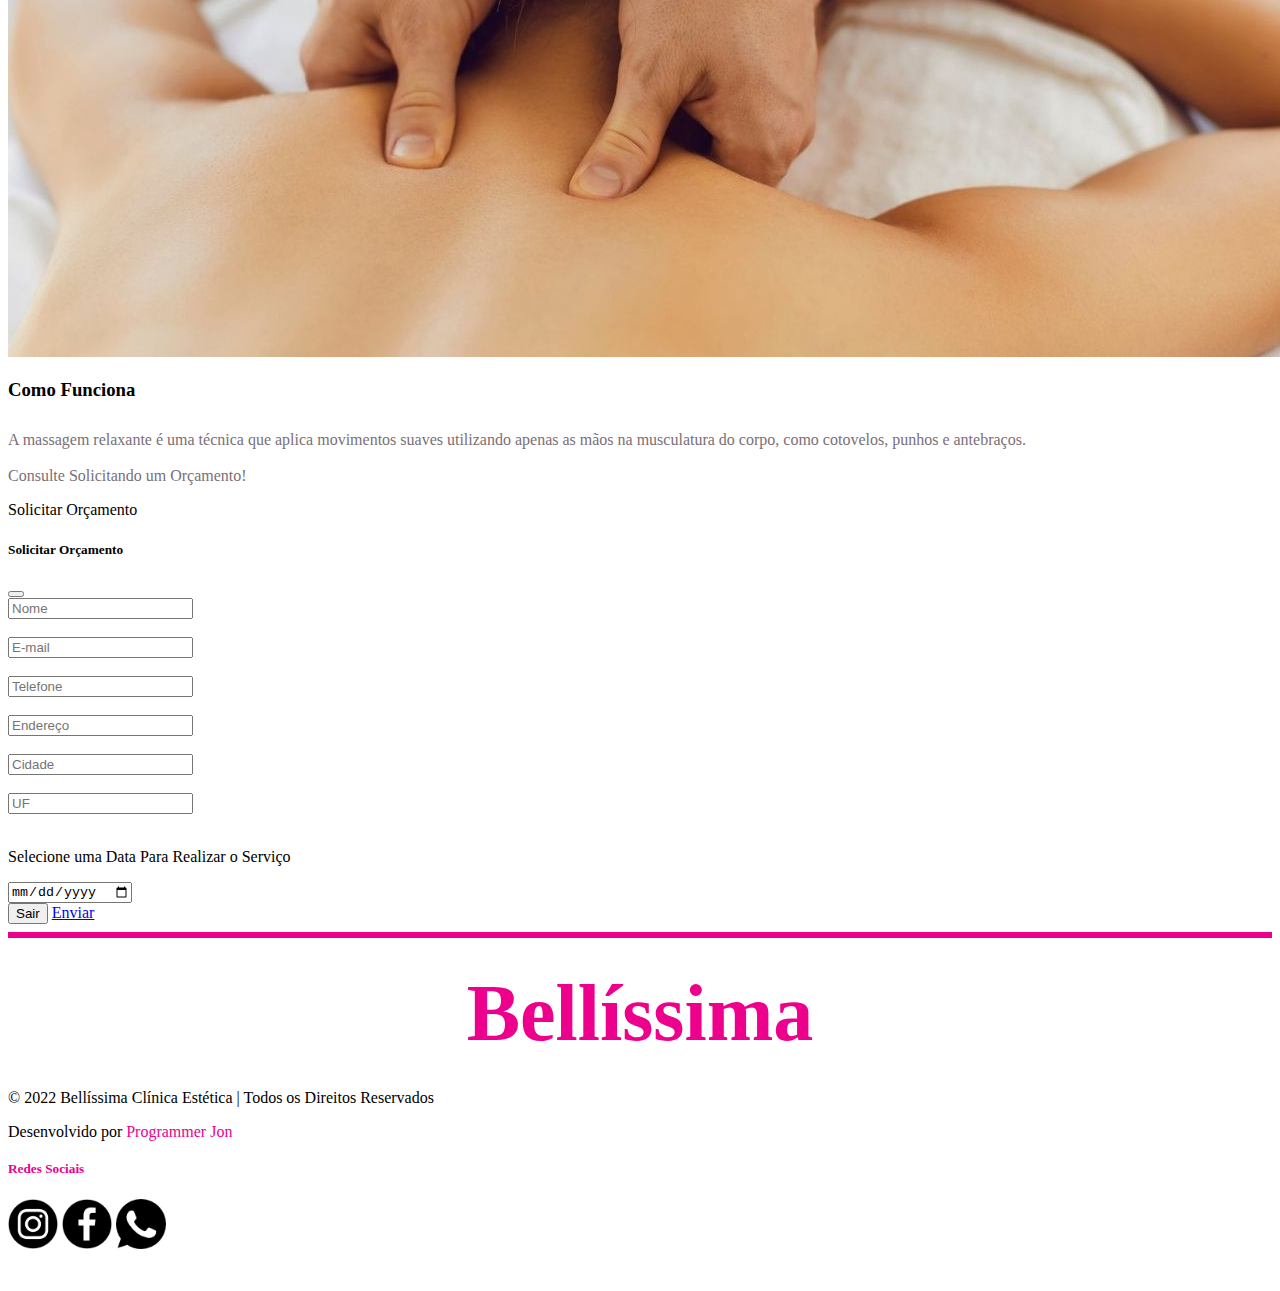
<file: servico3.html>
<!DOCTYPE html>
<html lang="pt-br">
  <head>
    <meta charset="UTF-8">
    <meta http-equiv="X-UA-Compatible" content="IE=edge">
    <meta name="viewport" content="width=device-width,initial-scale=1.0,maximum-scale=1.0">
    <meta charset="description" content="Salaão de Estética, Tratamentos Estéticos">
	  <meta name="keywords" content="estética,estéticos,salão,beleza,feminina">
	  <meta name="author" content="Programmer Jon">
    <link href="https://cdn.jsdelivr.net/npm/bootstrap@5.2.0/dist/css/bootstrap.min.css" rel="stylesheet" integrity="sha384-gH2yIJqKdNHPEq0n4Mqa/HGKIhSkIHeL5AyhkYV8i59U5AR6csBvApHHNl/vI1Bx" crossorigin="anonymous">
    <link rel="stylesheet" href="./css/style.css">
    <title>Bellíssima</title>
  </head>
  <body>
    <div class="container">

        <nav class="navbar navbar-expand-lg bg-light">
            <div class="container-fluid">
              <script src="https://cdn.lordicon.com/xdjxvujz.js"></script>
              <lord-icon src="https://cdn.lordicon.com/hvuelaml.json" trigger="hover" style="width:90px;height:72px"></lord-icon>     
              <a class="navbar-brand" href="index.html" id="texto-nav-home"><b>Bellíssima</b></a>
              <button class="navbar-toggler" type="button" data-bs-toggle="collapse" data-bs-target="#navbarNav" aria-controls="navbarNav" aria-expanded="false" aria-label="Toggle navigation">
                <span class="navbar-toggler-icon"></span>
              </button>
              <div class="collapse navbar-collapse" id="navbarNav">
                <ul class="navbar-nav">
                  <li class="nav-item">
                    <a class="nav-link active" aria-current="page" href="index.html" id="texto-nav"><b>Voltar</b></a>
                  </li>
                </ul>
              </div>
            </div>
          </nav>

        <div id="p-5 mb-4 bg-light rounded-4">
            <h1 id="nome-titulo-ser"><b>Bellíssima</b></h1>
        </div>
          

        <div class="p-5 mb-4 bg-light rounded-4">

            <div class="row">

                <div class="col-lg-6 col-sm-12">
                    <h3 id="tit-ser">Por que <b style="color: #EC008C;">Massagem Relaxante</b></h3>
                        <p>
                            <ul>
                                <li id="li-ser">Controle do estresse</li>
                                <li id="li-ser">Diminuição da ansiedade</li>
                                <li id="li-ser">Alívio da tensão e das dores musculares</li>
                                <li id="li-ser">Diminuição da pressão arterial no caso de pacientes hipertensos</li>
                                <li id="li-ser1">Alívio das dores de cabeça</li>
                            </ul>
                        </p>
                        
                        <iframe id="video" src="https://www.youtube.com/embed/cVJsTu7-5Lc" frameborder="0" allow="accelerometer; autoplay; clipboard-write; encrypted-media; gyroscope; picture-in-picture" allowfullscreen></iframe>

                </div>
    
                <div class="col-lg-6 col-sm-12">
                        <img src="./imagens/massagem1.jpg" alt="" id="img-card-ser1">
                        <img src="./imagens/massagem2.jpg" alt="" id="img-card-ser2">
                </div>
            </div>
        </div>

        <div class="p-5 mb-4 bg-light rounded-4">

            <div class="row">

                <div class="col-lg-9 col-sm-12">
                    <h3 id="h3-contato"><b>Como Funciona</b></h3>
                    <p id="p-contato" style="margin-top: 30px;">A massagem relaxante é uma técnica que aplica movimentos suaves utilizando apenas as mãos na musculatura do corpo, como cotovelos, punhos e antebraços. 
                    <br>
                        <br>
                    Consulte Solicitando um Orçamento!</p>
                </div>
                
                <div class="col-lg-3 col-sm-12">
                    <a id="botao-ser" class="btn btn-lg btn-block" data-bs-toggle="modal" data-bs-target="#orcamento" target="_blank">Solicitar Orçamento</a>
                </div>

                <!-- Modal -->
                <div class="modal fade" id="orcamento" tabindex="-1" aria-labelledby="orcamentoLabel" aria-hidden="true">
                    <div class="modal-dialog">
                    <div class="modal-content">
                        <div class="modal-header">
                        <h5 class="modal-title" id="orcamentoLabel">Solicitar Orçamento</h5>
                        <button type="button" class="btn-close" data-bs-dismiss="modal" aria-label="Close"></button>
                        </div>
                        <div class="modal-body">
                            <form>
                                <div class="row">
                                    <div class="col">
                                        <input type="text" class="form-control" placeholder="Nome" aria-label="First name">
                                    </div>
                                    <br>
                                    <div class="col">
                                        <input type="email" class="form-control" id="inputEmail4" placeholder="E-mail">
                                    </div>
                                </div>
                                <br>
                                <div class="row">
                                    <div class="col">
                                        <input type="text" class="form-control" placeholder="Telefone" aria-label="First name">
                                    </div>
                                    <br> 
                                    <div class="col">
                                        <input type="text" class="form-control" id="inputAddress" placeholder="Endereço" aria-label="First name">
                                    </div>
                                </div>
                                <br>
                                <div class="row">
                                    <div class="col">
                                        <input type="text" class="form-control" id="inputCity" placeholder="Cidade" aria-label="First name">
                                    </div>
                                    <br>
                                    <div class="col">
                                        <input type="text" class="form-control" id="inputState" placeholder="UF" aria-label="First name">
                                    </div>
                                </div>
                                <br>
                                <div class="row">
                                    <div class="col">
                                        <p>Selecione uma Data Para Realizar o Serviço</p>
                                    </div>
                                    <div class="col">
                                        <input type="date" class="form-control" id="date">
                                    </div>
                                </div>
                            </form>
                        </div>
                        <div class="modal-footer">
                        <button type="button" class="btn btn-secondary" data-bs-dismiss="modal">Sair</button>
                        <a id="botao-modal" class="btn" href="servico3.html">Enviar</a>
                        </div>
                    </div>
                    </div>
                </div>
                

            </div>
        </div>













        <hr id="hr">
        <!--Rodapé-->
        <footer>

        <div class="row">
            <div class="col-lg-3 col-sm-12 ">
            <h1 id="nome-titulo"><b>Bellíssima</b></h1>
            </div><!--logo-->

            <div class="col-lg-6 col-sm-12 text-center">
            <p id="direitos">© 2022 Bellíssima Clínica Estética | Todos os Direitos Reservados</p>
            <p>Desenvolvido por <a href="https://www.instagram.com/programmerjon/" target="_blank" id="jon">Programmer Jon</a></p>
            </div><!--Direitos-->

            <div class="col-lg-3 col-sm-12 text-center">
            <h5 id="midias-texto">Redes Sociais</h5>
            <a href="https://www.instagram.com/programmerjon/" target="_blank"><img src="./imagens/instagram.png" alt="instagram" id="midias"></a>
            <a href="https://www.instagram.com/programmerjon/" target="_blank"><img src="./imagens/facebook.png" alt="instagram" id="midias"></a>
            <a href="https://api.whatsapp.com/send?phone=5549999518551&text=Ol%C3%A1%2C%20Gostaria%20de%20Saber%20Mais%20Sobre%20os%20Servi%C3%A7os" target="_blank"><img src="./imagens/whatsapp.png" alt="whatsapp" id="midias"></a>
            </div><!--midias-->

        </div>
        </footer>
        <!--Fim Rodapé-->


    </div>
    <!--Fim container-->


  <script src="https://cdn.jsdelivr.net/npm/bootstrap@5.2.0/dist/js/bootstrap.bundle.min.js" integrity="sha384-A3rJD856KowSb7dwlZdYEkO39Gagi7vIsF0jrRAoQmDKKtQBHUuLZ9AsSv4jD4Xa" crossorigin="anonymous"></script>
</body>
</html>
</file>
<file: css/style.css>
#direitos {
    margin-top: 20px;
    margin-bottom: 0px;
}

#jon{
    color: #EC008C;
    text-decoration: none;
}

#midias{
    width: 50px;
    height: 50px;
    margin-bottom: 30px;
}

#hr{
    border: solid 3px #EC008C;
}

#hr1{
    border: solid 3px #EC008C;
    width: 60px;
}

#midias-texto{
    margin-top: 20px;
    color: #EC008C;
}

#nome-titulo{
    color: #EC008C;
    font-size: 80px;
    text-align: center;
    margin-top: 30px;
    margin-bottom: 30px;
}

#nome-titulo:hover{
    transition-delay: 1s;
    color: #EC008C;
    text-shadow: 0 0 10px #e352a8,
    0 0 20px #e352a8,
    0 0 40px #e352a8,
    0 0 80px #e352a8,
    0 0 160px #e352a8,
    0 0 240px #e352a8;
}

#nome-titulo2{
    color: #EC008C;
}

#texto-nav{
    color: #EC008C;
    font-size: 20px;
}

#texto-nav-home{
    color: #EC008C;
    font-size: 30px;
}

#servicos{
    margin-top: 20px;
}

#titulo-card{
    color: #EC008C;
}

#img-card{
    height: 200px;
}

#botao{
    background-color: #ffffff;
    border: solid 1px #EC008C;
    color: #EC008C;
}

#botao:hover{
    background-color: #EC008C;
    color: #ffffff;
}

#botao1{
    background-color: #ffffff;
    border: solid 1px #EC008C;
    color: #EC008C;
    width: 100px;
    height: 60px;
    font-size: 20px;
}

#botao1:hover{
    background-color: #EC008C;
    color: #ffffff;
}

#endereco{
    border: solid 2px #e352a8;
    width: 280px;
    border-radius: 20px;
    margin-bottom: 20px;
}

#h5-sobre{
    text-align: center;
    padding: 10px;
    color: #EC008C;
}

#p-sobre{
    margin-left: 10px;
    margin-bottom: 10px;
    color: #e48bc0;
}

#h4-contato{
    text-align: center;
    padding: 10px;
    color: #EC008C;
}

#p-contato{
    margin-top: -17px;
    color: #7a6f76;
}

#p-contato2{
    margin-top: 60px;
    font-size: 20px;
    color: #7a6f76;
}

#p-contato1{
   margin-top: 30px;
    font-size: 25px;
    color: #e48bc0;
}

#mapa{
    width: 600px;
    height: 450px;
}

#car-item{
    width: 100%;
    height: 400px;
}

#nome-titulo-ser{
    color: #EC008C;
    font-size: 80px;
    margin-top: 30px;
    margin-bottom: 30px;
}










@media screen and (max-width:  415px){

    #mapa{
        width: 320px;
        height: 230px;
    }

}
</file>
